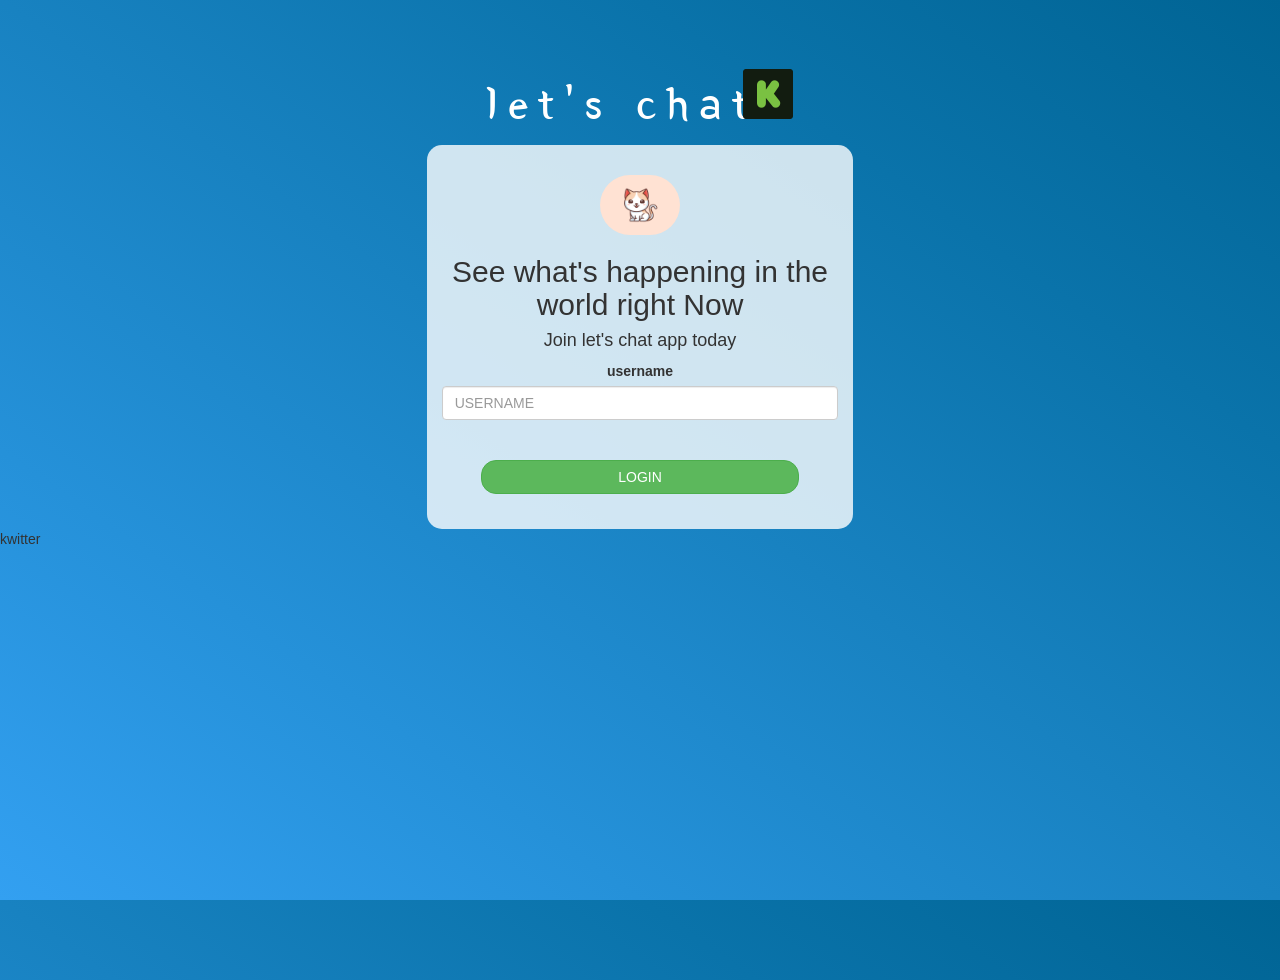
<file: index.html>
<!DOCTYPE html>
<html lang="en">
<head>
    <meta charset="UTF-8">
    <meta http-equiv="X-UA-Compatible" content="IE=edge">
    <meta name="viewport" content="width=device-width, initial-scale=1.0">
    <title>project-93</title>
    <link rel="stylesheet" href="style.css">
    <link href="https://fonts.googleapis.com/css?family=Yeon+Sung&display=swap" rel="stylesheet"><meta name="viewport" content="width=device-width, initial-scale=1">

<link rel="stylesheet" href="https://maxcdn.bootstrapcdn.com/bootstrap/3.4.0/css/bootstrap.min.css">
<script src="https://ajax.googleapis.com/ajax/libs/jquery/3.4.1/jquery.min.js"></script>
<script src="https://maxcdn.bootstrapcdn.com/bootstrap/3.4.0/js/bootstrap.min.js"></script>

</head>
<body>
    <center>	<h1 id="quitter">let's chat<sup><img src="kickstarter-logo-k-color-3.png" id="headerimg"></sup> 
		
	</h1></center>
    <center>
		<div class="col-lg-4 col-sm-6 col-md-6 col-xs-11" id="login-div">
			<img src="0fa8cb6ebfa7c2ca5e3e229129ba85f3.png" id="logo">
			<h2>See what's happening in the world right Now</h2>
			<h4>Join let's chat app today</h4>
			<div class="form-group">
				<label>username </label>
				<input type="text" id="username" class="form-control" placeholder="USERNAME">
				<br>
				<br>
				<button class="btn btn-success" id="login_button" onclick="adduser()">LOGIN</button>
			</div>
		</div>
 
	</center>
    <script src="kwitter.js"></script>
</body>
</html>kwitter
</file>
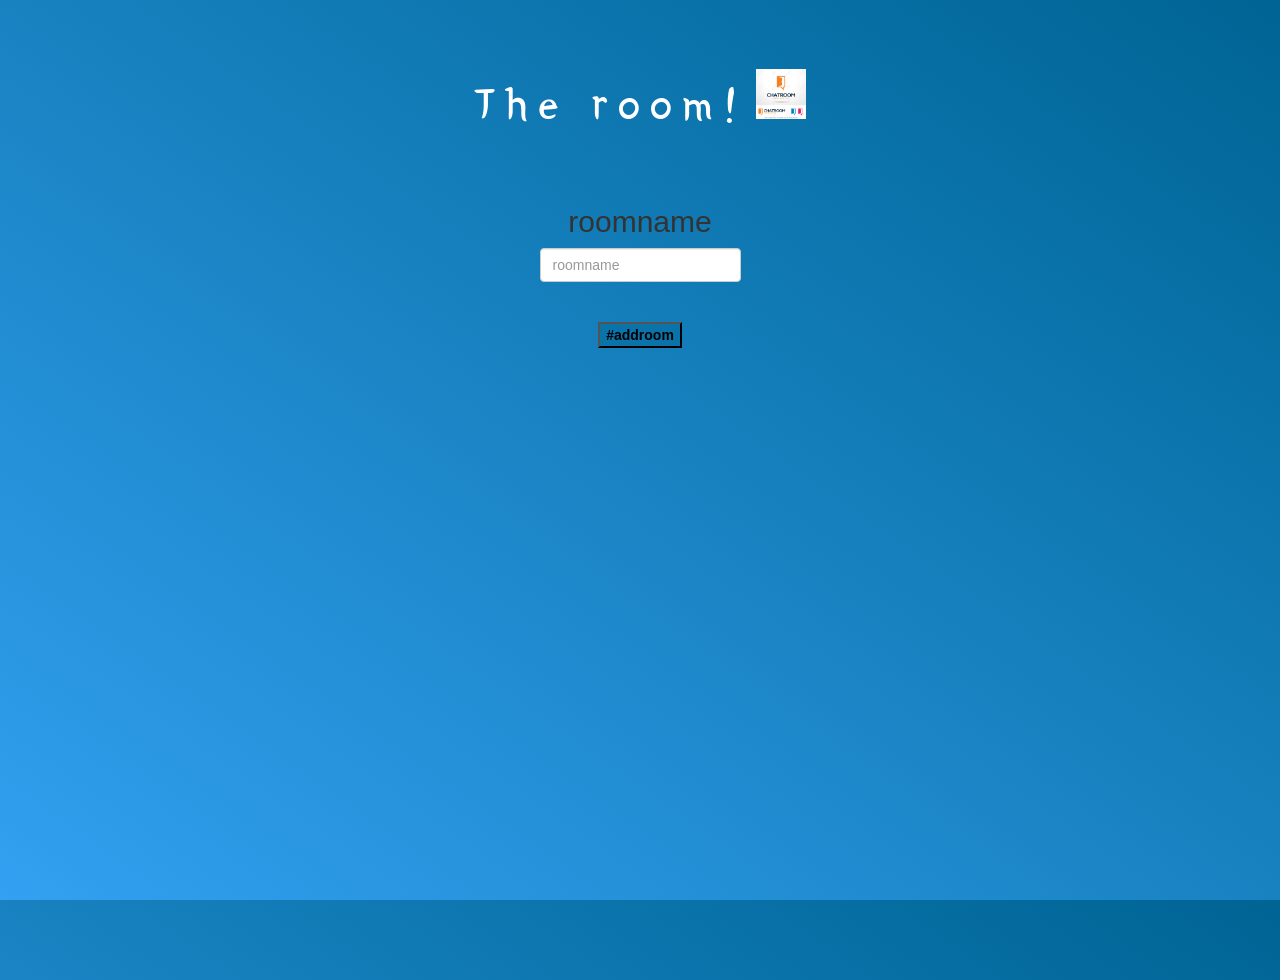
<file: kwitter_room.html>
<!DOCTYPE html>
<html lang="en">
<head>
    <meta charset="UTF-8">
    <meta http-equiv="X-UA-Compatible" content="IE=edge">
    <meta name="viewport" content="width=device-width, initial-scale=1.0">
    <title>let's chat room</title>
    <link rel="stylesheet" href="style.css">

    <link href="https://fonts.googleapis.com/css?family=Yeon+Sung&display=swap" rel="stylesheet"><meta name="viewport" content="width=device-width, initial-scale=1">

    <link rel="stylesheet" href="https://maxcdn.bootstrapcdn.com/bootstrap/3.4.0/css/bootstrap.min.css">
    <script src="https://ajax.googleapis.com/ajax/libs/jquery/3.4.1/jquery.min.js"></script>
    <script src="https://maxcdn.bootstrapcdn.com/bootstrap/3.4.0/js/bootstrap.min.js"></script>
    
</head>
<body>
    <center><h1 id="rrooom">The room! <sup><img src="75320228-chat-room-logo-template-design-vector-emblem-design-concept-creative-symbol-icon.jpg" id="room"></sup></h1></center>
    <br>
    <br>
      <center>
          <h2>roomname</h2>
        <input type="text" class="form-control" id="roomname" placeholder="roomname">
        <br>
        <br>
        <button id="addroom">#addroom</button>
        <br>
        <br>
        <br>
        <div id="trending_rooms">
        

        </div>
    </center>
</body>
</html>
</file>
<file: style.css>
html, body
{
  height: 100%;
  margin: 0;
}

body
{
background-image: linear-gradient(to right top, #33a0f1, #2591d9, #1882c1, #0a73aa, #006494);
}

#quitter , #rrooom
{
	color: white;font-family: 'Yeon Sung';font-size: 45px;letter-spacing: 10px;margin-top: 80px;
}
#headerimg , #room
{
	width: 50px;
	margin-left: -15px;
	
}
#login-div
{
	background: rgba(255,255,255,0.8);float: none;border-radius: 15px;
	padding-bottom: 20px;
}

#logo
{
	width: 80px;margin-top: 30px;border-radius: 40px;
}

#login_button
{
	width: 80%;border-radius: 15px;
}
#roomname
{
width: min-content;
}
#addroom
{
    width: 50%;
    background-color: #0a73aa;
    color: black;
    font-weight: bolder;
    width: min-content;
}
</file>
